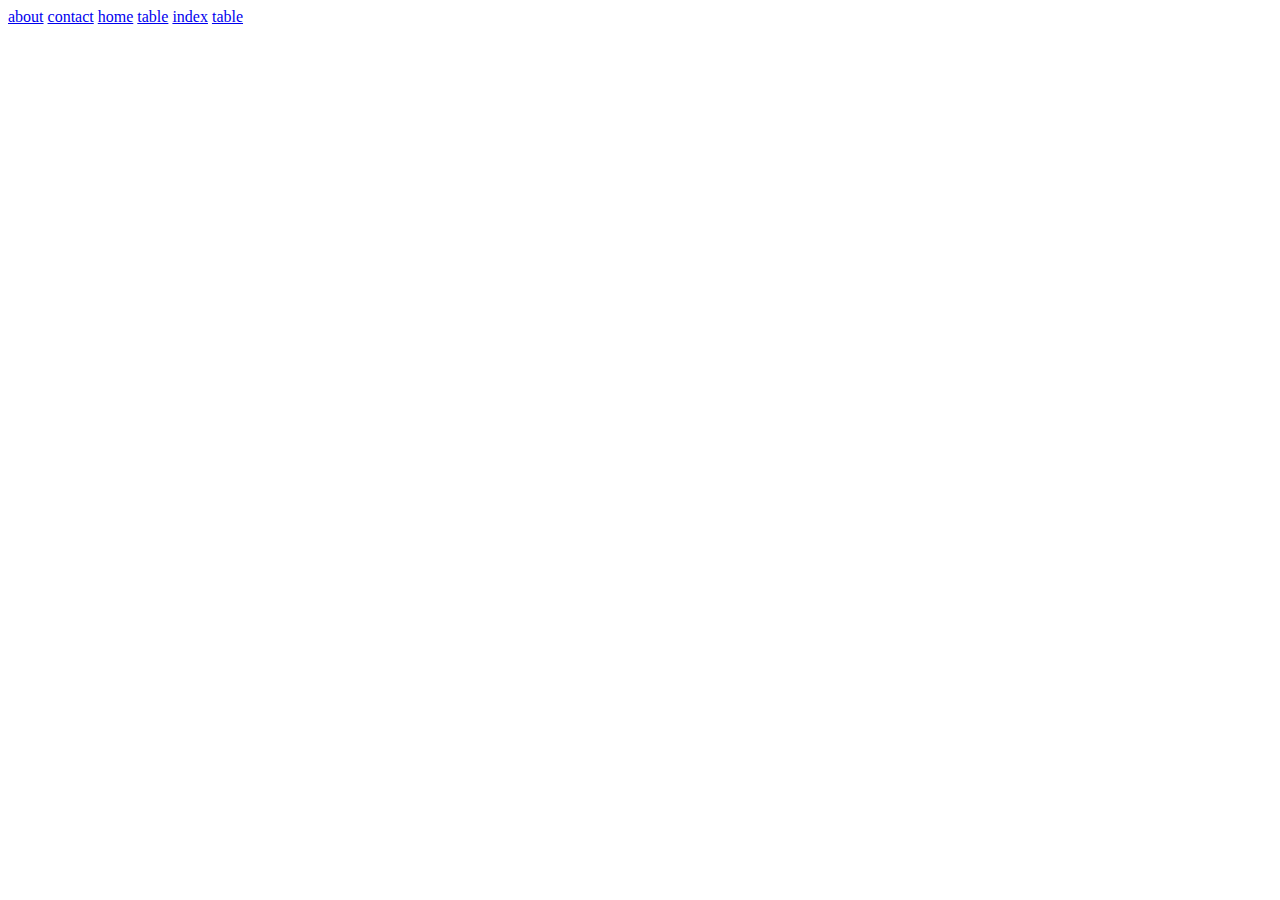
<file: SECTION B/QTN 9/index.html>
<!DOCTYPE html>
<html lang="en">
<head>
    <meta charset="UTF-8">
    <meta name="viewport" content="width=device-width, initial-scale=1.0">
    <title>Document</title>
</head>
<body>
    <a href="./about.html">about</a>
    <a href="./contact.html">contact</a>
    <a href="./home.html">home</a>
    <a href="./table.css">table</a>
    <a href="./index.html">index</a>
    <a href="./table.html">table</a>
</body>
</html>
</file>
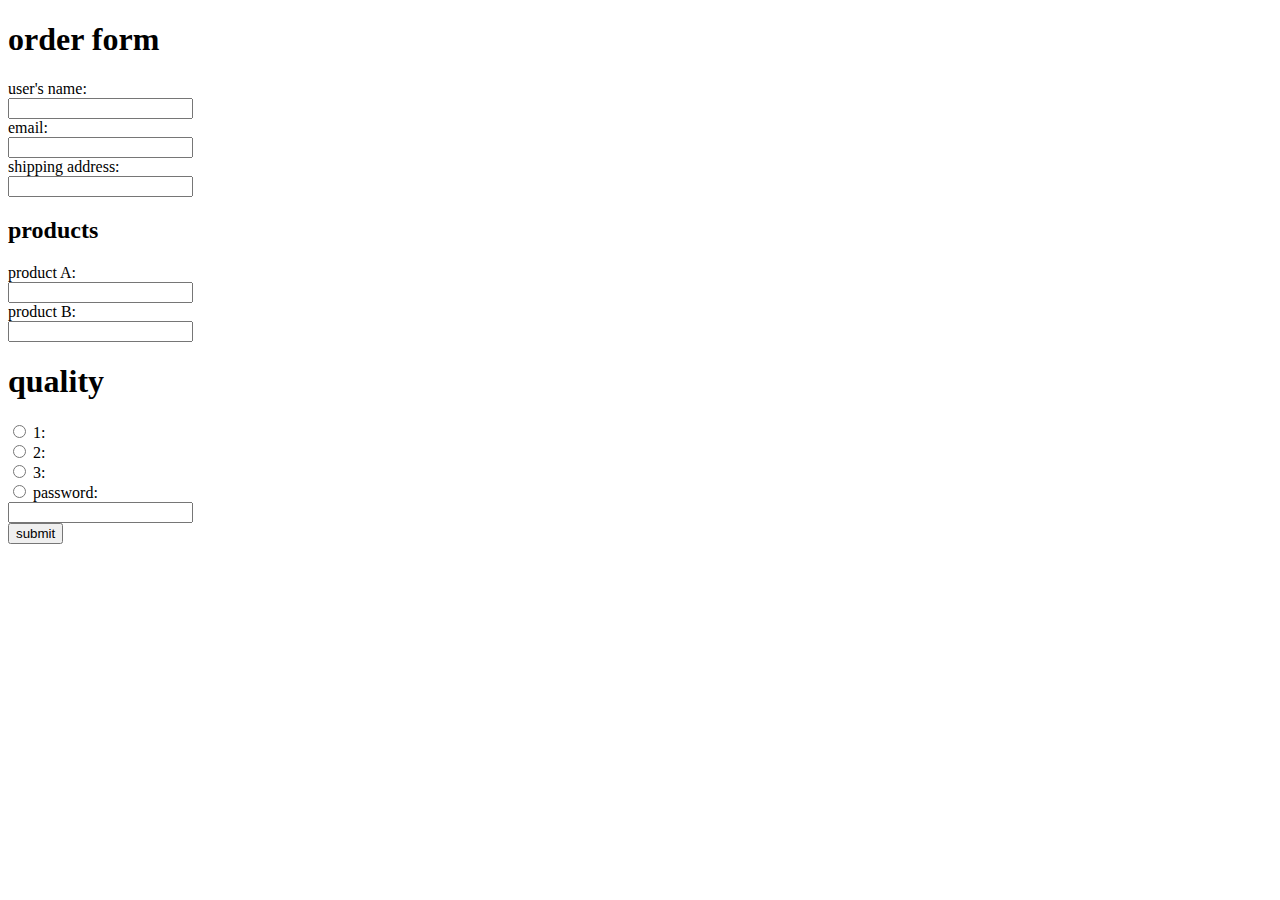
<file: SECTION B/QTN 10/forms.html>
<!DOCTYPE html>
<html lang="en">
<head>
    <meta charset="UTF-8">
    <meta name="viewport" content="width=device-width, initial-scale=1.0">
    <title>Document</title>
</head>
<body>
    <h1>order form</h1>
</body>
<label for="user">user's name:</label><br>
<input type="text" id="user's name" name="user name"><br>

<label for="email">email:</label><br>
<input type="text" id="email" email="email"><br>

<label for="shipping address">shipping address:</label><br>
<input type="text" id="shipping address"><br>
<h2>products</h2>

<label for="product">product A:</label><br>
<input type="text" id="product A"><br>

<label for="product">product B:</label><br>
<input type="text" id="product B"><br>

<h1>quality</h1>
<input type="radio" id="quality" name="fav_language" value="1">

 <label for="quality">1:</label><br>
 <input type="radio" id="quality" name="fav_language" value="1">

 <label for="quality">2:</label><br>
 <input type="radio" id="quality" name="fav_language" value="2">

 <label for="quality">3:</label><br>
 <input type="radio" id="quality" name="fav_language" value="3">

 <label for="password">password:</label><br>
 <input type="text" id=password><br>

 <input type="submit" value="submit">
 
 
</html>
</file>
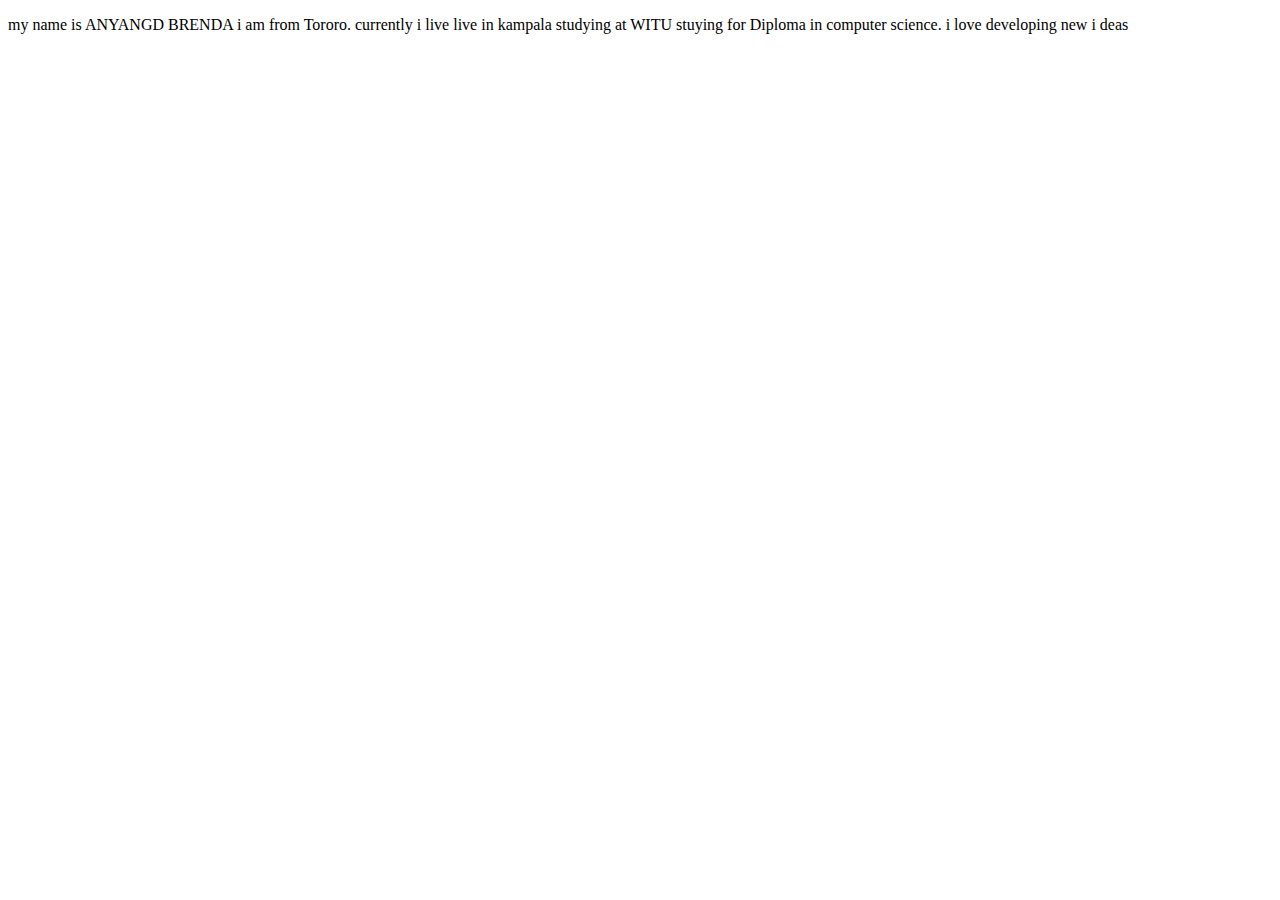
<file: SECTION B/QTN 9/about.html>
<!DOCTYPE html>
<html lang="en">
<head>
    <meta charset="UTF-8">
    <meta name="viewport" content="width=device-width, initial-scale=1.0">
    <title>ANYANGD BRENDA</title>
    <title> mt story</title>
    <nav class="ANYANGD BRENDA">
        <p> my name is ANYANGD BRENDA i am from Tororo. currently i live
            live in kampala studying at WITU stuying for Diploma in computer
            science. i love developing new i deas

        </p>
</head>
<body>
    
</body>
</html>
</file>
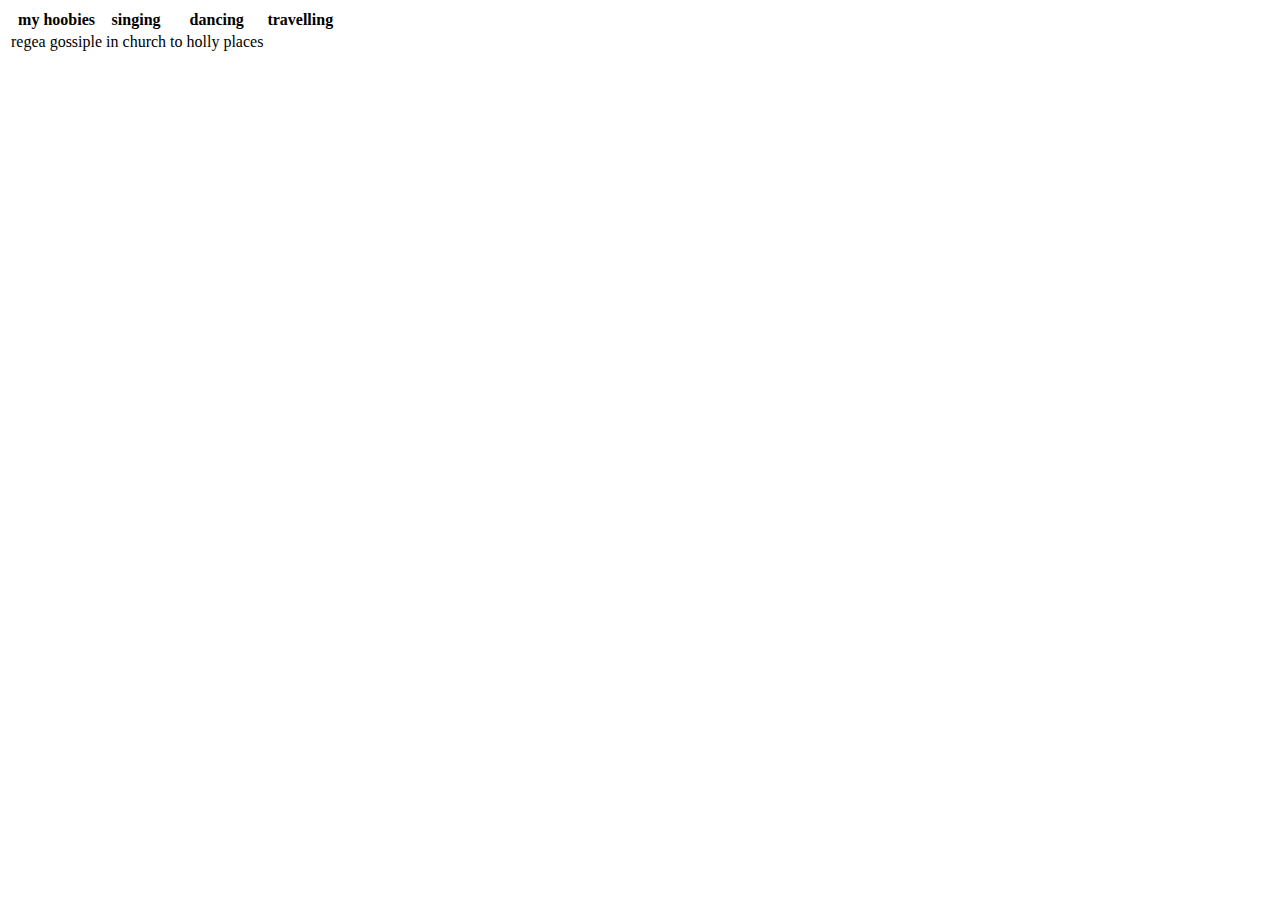
<file: SECTION B/QTN 9/table.html>
<!DOCTYPE html>
<html lang="en">
<head>
    <meta charset="UTF-8">
    <meta name="viewport" content="width=device-width, initial-scale=1.0">
    <title>Document</title>
</head>
<body>
    <table>
        <tr>
            <th>my hoobies</th>
            <th>singing</th>
            <th>dancing</th>
            <th>travelling</th>
        </tr>
        <tr>
            <td>regea gossiple</td>
            <td>in church</td>
            <td>to holly places</td>

        </tr>
    </table>
</body>
</html>
</file>
